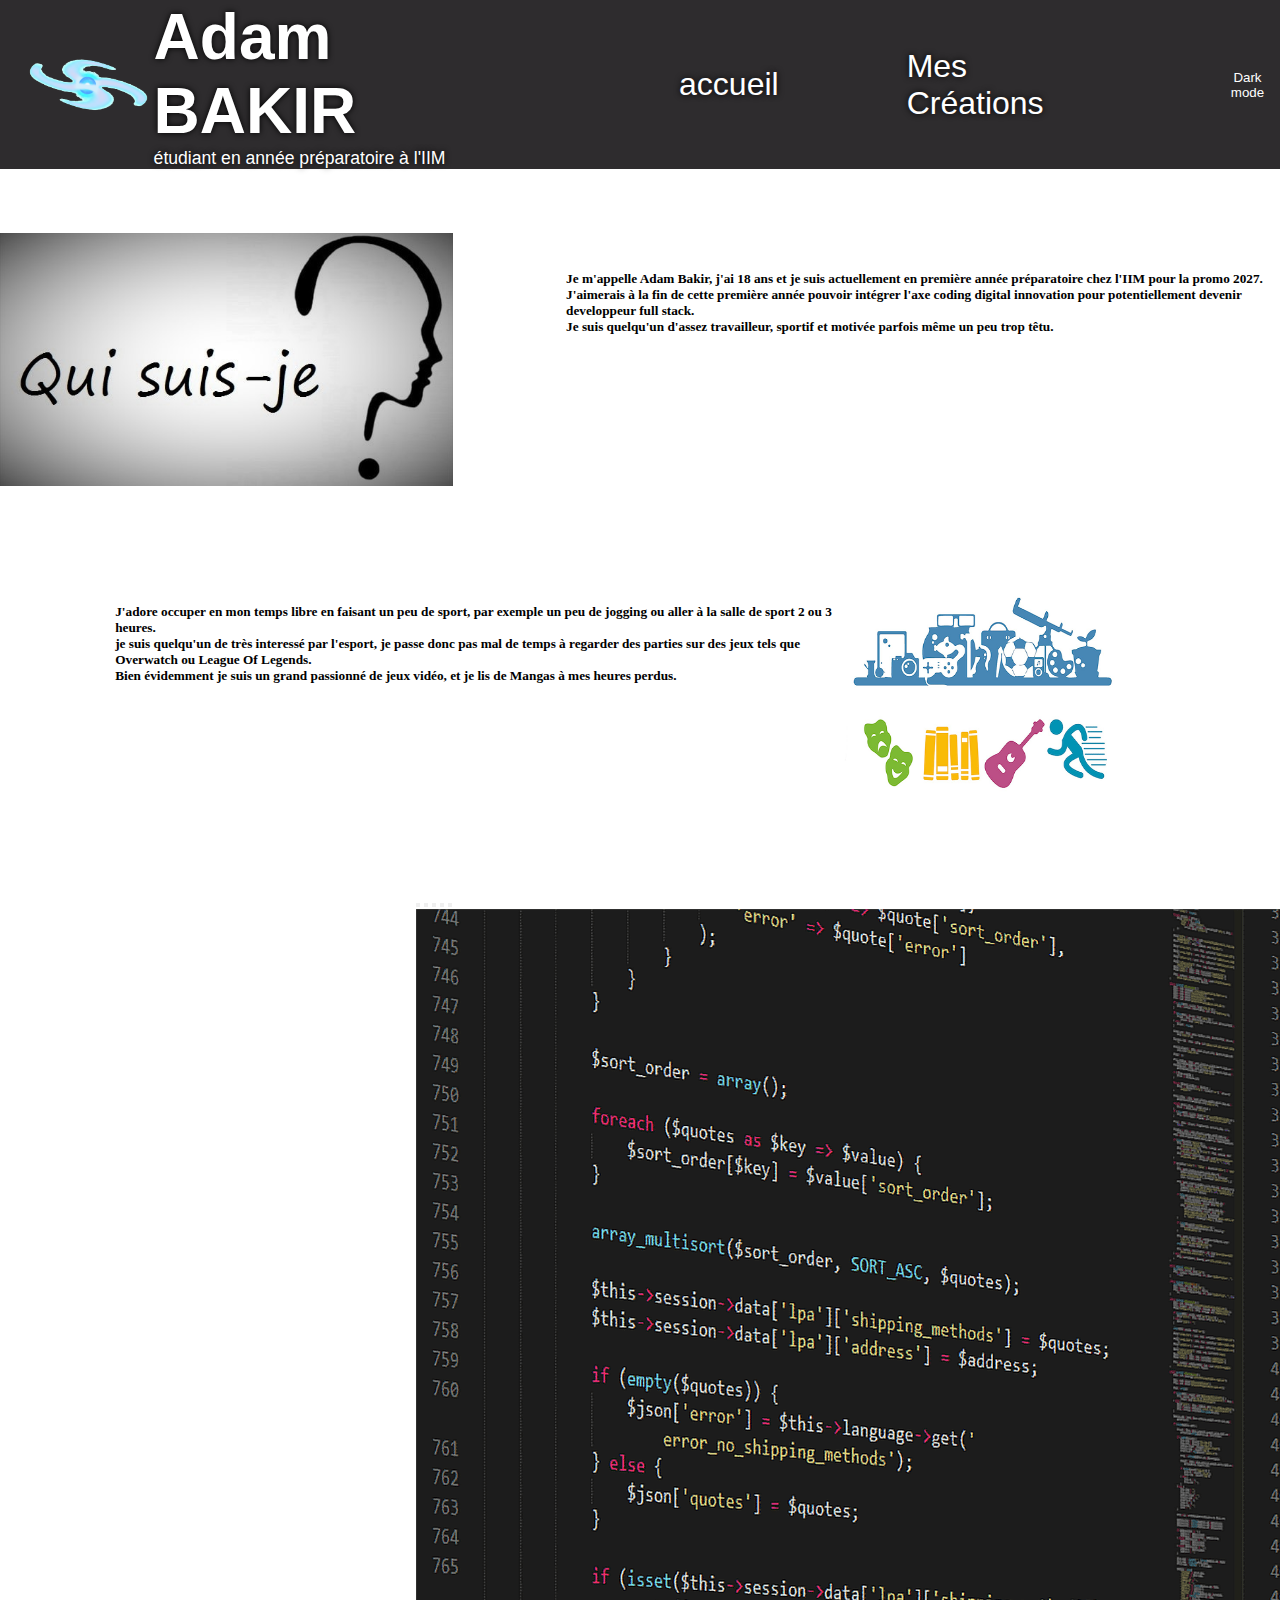
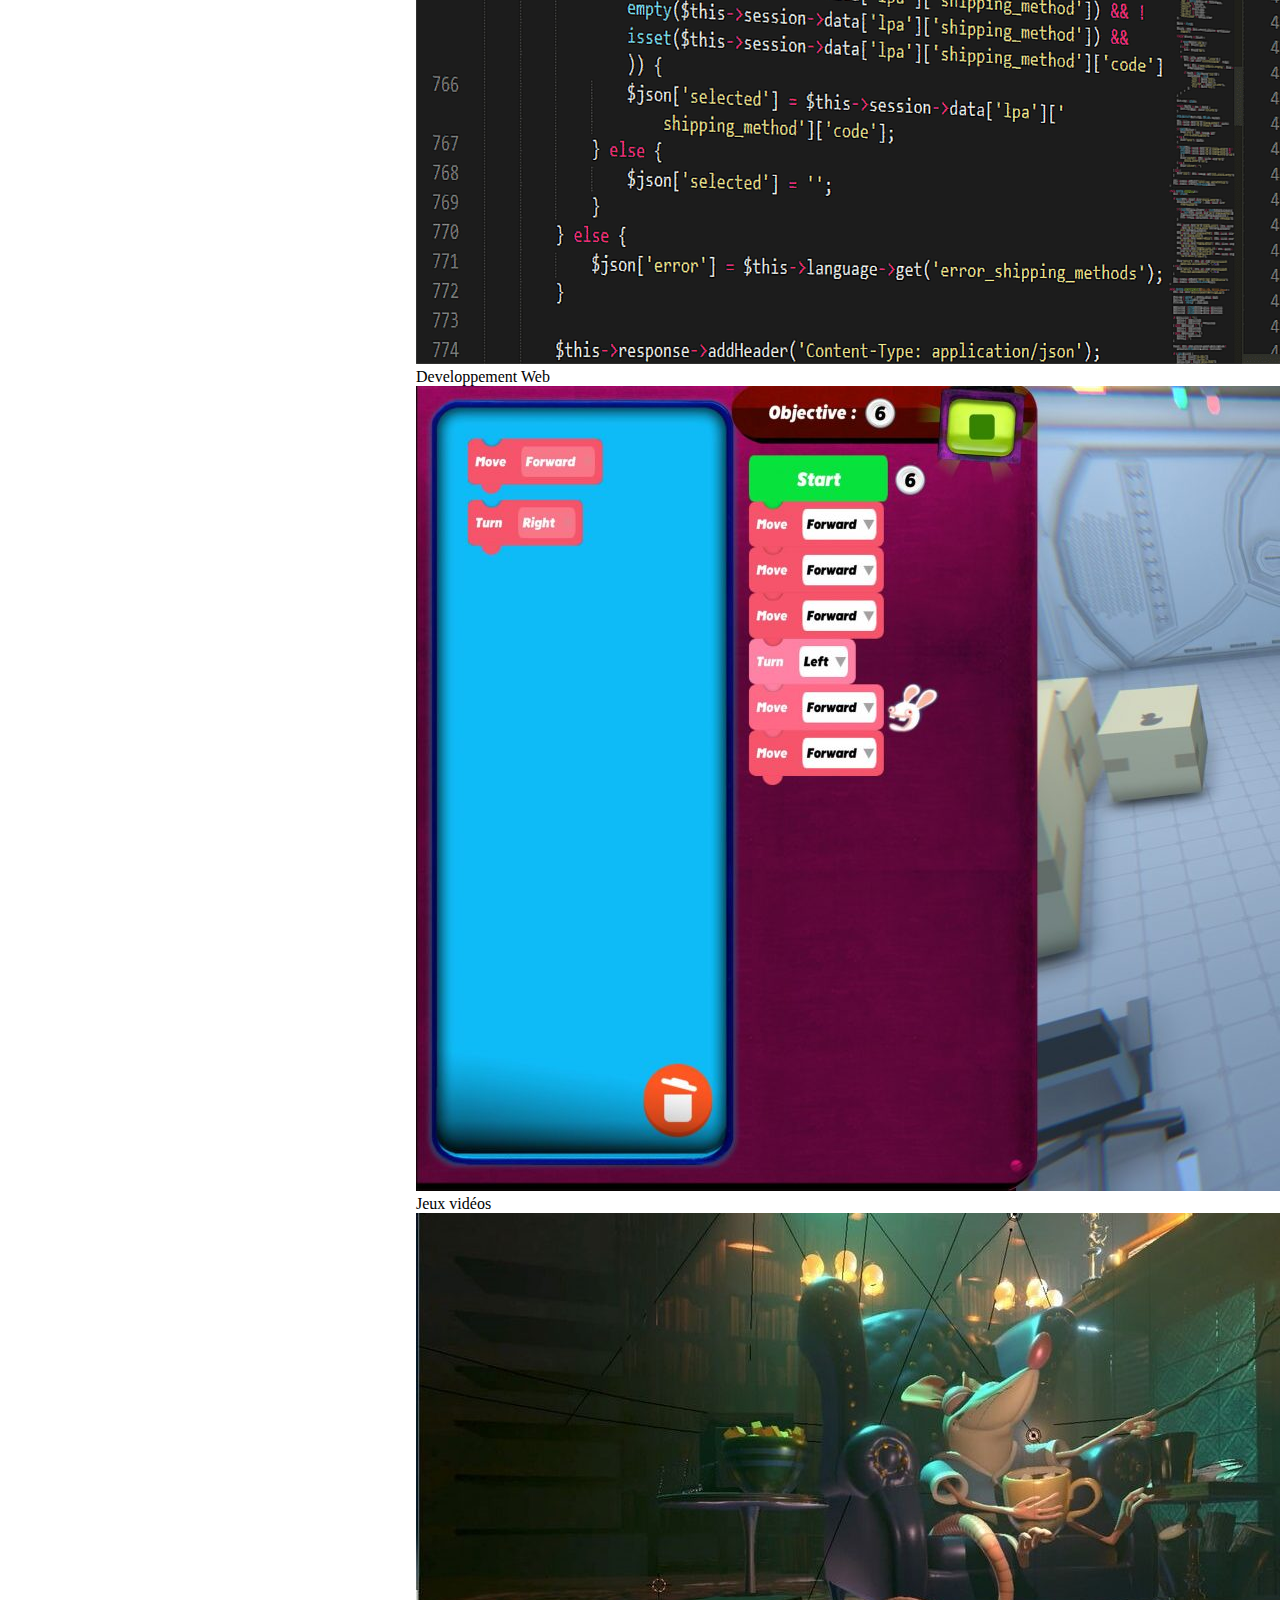
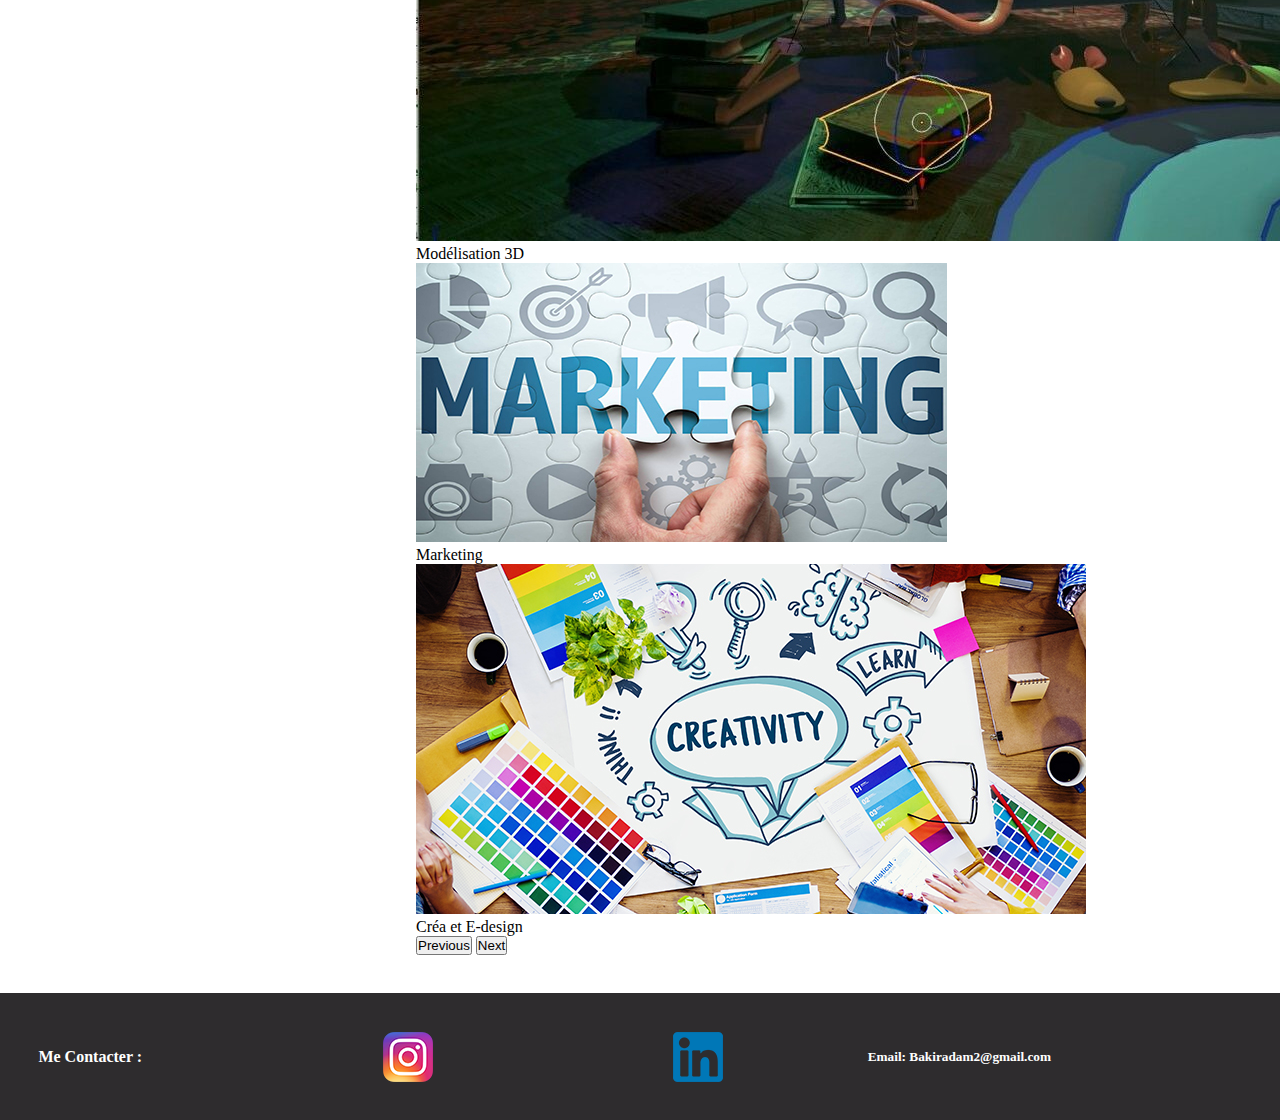
<file: index.html>
<!DOCTYPE html>
<html lang="en">
<head>
    <meta charset="UTF-8">
    <meta http-equiv="X-UA-Compatible" content="IE=edge">
    <meta name="viewport" content="width=device-width, initial-scale=1.0">
    <link rel="stylesheet" href="https://cdn.jsdelivr.net/npm/bootstrap@5.2.2/dist/css/bootstrap.min.css" 
    integrity="sha384-Zenh87qX5JnK2Jl0vWa8Ck2rdkQ2Bzep5IDxbcnCeuOxjzrPF/et3URy9Bv1WTRi" crossorigin="anonymous">
    <link rel="stylesheet" href="accueilportfolio.css">
    <title>Portfolio</title>
</head>
<body class="daymode">
    <header>
        <nav>
            <img src="images/rasenshuriken.png" alt="ez" >
                <div class="titreétude"><h1> Adam BAKIR </h1> <p> étudiant en année préparatoire à l'IIM </p></div>
                <div class="hover1"><a href="index.html"> accueil </a></div><br>
                <div class="hover2"><a href="Créations.html"> Mes Créations </a></div><br>
                <button onclick="dark()" class="darkmode">Dark mode</button> 
        </nav>
    </header>
    <main>
      <section class="container">
        <div class="bloc1">
          <img src="images/QUISUISJE.jpg" alt="qui suis je?" >
        </div>
        <div class="bloc2">
          <h5> Je m'appelle Adam Bakir, j'ai 18 ans et je suis actuellement en première année préparatoire chez l'IIM pour la promo 2027.<br>
          J'aimerais à la fin de cette première année pouvoir intégrer l'axe coding digital innovation pour potentiellement devenir developpeur full stack.<br>
          Je suis quelqu'un d'assez travailleur, sportif et motivée parfois même un peu trop têtu. </h5> 
        </div>
      </section>
      <section class="container2">
        <div class="blocloisir1">
          <h5> J'adore occuper en mon temps libre en faisant un peu de sport, par exemple un peu de jogging ou aller à la salle de sport 2 ou 3 heures.<br>
              je suis quelqu'un de très interessé par l'esport, je passe donc pas mal de temps à regarder des parties sur des jeux tels que Overwatch ou League Of Legends.<br>
              Bien évidemment je suis un grand passionné de jeux vidéo, et je lis de Mangas à mes heures perdus. </h5> 
        </div>
        <div class="blocloisir2">
          <img src="images/sportsloisirs1.png" alt="Loisirs" >
        </div>
      </section>
        <div class="slider">
          <div id="carouselExampleCaptions" class="carousel slide" data-bs-ride="false">
            <div class="carousel-indicators">
              <button type="button" data-bs-target="#carouselExampleCaptions" data-bs-slide-to="0" class="active" aria-current="true" aria-label="Slide 1"></button>
              <button type="button" data-bs-target="#carouselExampleCaptions" data-bs-slide-to="1" aria-label="Slide 2"></button>
              <button type="button" data-bs-target="#carouselExampleCaptions" data-bs-slide-to="2" aria-label="Slide 3"></button>
              <button type="button" data-bs-target="#carouselExampleCaptions" data-bs-slide-to="3" aria-label="Slide 4"></button>
              <button type="button" data-bs-target="#carouselExampleCaptions" data-bs-slide-to="4" aria-label="Slide 5"></button>
            </div>
            <div class="carousel-inner">
              <div class="carousel-item active">
                <img src="images/Developpement-web-Agence-Web-Net-Concept-1920x1055.png" class="d-block w-100" alt="ez1">
                <div class="carousel-caption d-none d-md-block">
                  <p> Developpement Web </p>
                </div>
              </div>
              <div class="carousel-item">
                <img src="images/jeuxvidéos.jpg" class="d-block w-100" alt="ez2">
                <div class="carousel-caption d-none d-md-block">
                  <p> Jeux vidéos </p>
                </div>
              </div>
              <div class="carousel-item">
                <img src="images/blender-outil-1-1200x628.jpg" class="d-block w-100" alt="ez3">
                <div class="carousel-caption d-none d-md-block">
                  <p> Modélisation 3D </p>
                </div>
              </div>
              <div class="carousel-item">
                <img src="images/definition-marketing.jpg" class="d-block w-100" alt="ez4">
                <div class="carousel-caption d-none d-md-block">
                  <div class="marketing">
                  <p> Marketing </p>
                  </div>
                </div>
              </div>
              <div class="carousel-item">
                <img src="images/Head-of-Design.jpeg" class="d-block w-100" alt="ez5">
                <div class="carousel-caption d-none d-md-block">
                  <div class="edesign">
                  <p> Créa et E-design </p>
                  </div>
                </div>
              </div>
            </div>
            <button class="carousel-control-prev" type="button" data-bs-target="#carouselExampleCaptions" data-bs-slide="prev">
              <span class="carousel-control-prev-icon" aria-hidden="true"></span>
              <span class="visually-hidden">Previous</span>
            </button>
            <button class="carousel-control-next" type="button" data-bs-target="#carouselExampleCaptions" data-bs-slide="next">
              <span class="carousel-control-next-icon" aria-hidden="true"></span>
              <span class="visually-hidden">Next</span>
            </button>
          </div>
        </div>
    </main>
    <footer>
      <h4> Me Contacter : </h4>
      <img src="images/instagramicon.png" alt="instagram">
      <img src="images/linkedin.png" alt="linkedin">
      <h5> Email: Bakiradam2@gmail.com </h5>
    </footer>
    <script src="https://cdn.jsdelivr.net/npm/bootstrap@5.2.2/dist/js/bootstrap.bundle.min.js" integrity="sha384-OERcA2EqjJCMA+/3y+gxIOqMEjwtxJY7qPCqsdltbNJuaOe923+mo//f6V8Qbsw3" crossorigin="anonymous"></script>
    <script src="accueil.js"></script>
  </body>
</html>
</file>
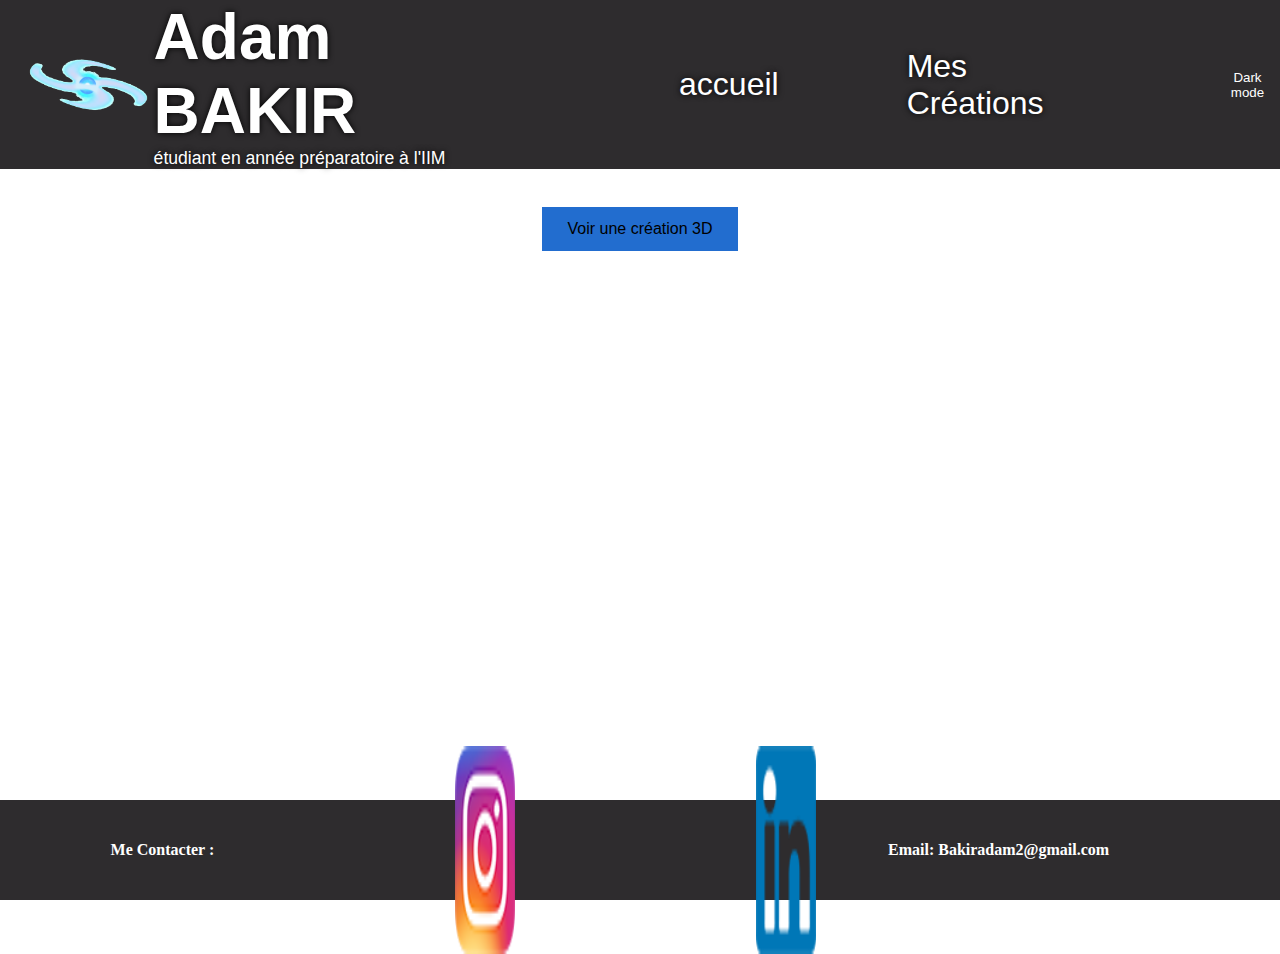
<file: Créations.html>
<!DOCTYPE html>
<html lang="en">
<head>
    <meta charset="UTF-8">
    <meta http-equiv="X-UA-Compatible" content="IE=edge">
    <meta name="viewport" content="width=device-width, initial-scale=1.0">
    <link rel="stylesheet" href="https://cdn.jsdelivr.net/npm/bootstrap@5.2.2/dist/css/bootstrap.min.css" 
    integrity="sha384-Zenh87qX5JnK2Jl0vWa8Ck2rdkQ2Bzep5IDxbcnCeuOxjzrPF/et3URy9Bv1WTRi" crossorigin="anonymous">
    <link rel="stylesheet" href="portfolio.css">
    <title>Portfolio</title>
</head>
<body class="daymode">
    <header>
        <nav>
            <img src="images/rasenshuriken.png" alt="ez" >
                <div class="titreétude"><h1> Adam BAKIR </h1> <p> étudiant en année préparatoire à l'IIM </p></div>
                <div class="hover1"><a href="index.html"> accueil </a></div><br>
                <div class="hover2"><a href="Créations.html"> Mes Créations </a></div><br>
                <button onclick="dark()" class="darkmode">Dark mode</button> 
        </nav>
    </header>
    <main>
        <button class='creations' id="créations" value="Créations">Voir une création 3D</button>
        <img src="images/Appartement_Adam_BAKIR_.png" id="image1" class="image1">
    </main>
    <script src="créations.js"></script>
    <footer>
        <h4> Me Contacter : </h4>
        <img src="images/instagramicon.png" alt="instagram">
        <img src="images/linkedin.png" alt="linkedin">
        <h4> Email: Bakiradam2@gmail.com </h4>
      </footer>
</body>
</html>
</file>
<file: accueilportfolio.css>
@import url(composants/header.css);
@import url(composants/footer.css);

body{
    background-color: rgb(246, 243, 238);
}

.titreétude p{
    font-size: 55%;
}

.container{
    display: flex;
    margin-top: 5%;
}

.container:hover{
    box-shadow: 15px 10px 10px rgb(186, 181, 175);   
    background-color: rgba(255, 255, 255, 0.39);
}

.darkmode {
    border: none;
    background-color: #2E2C2E;
    display: inline-block;
    text-decoration: none;
    color: white;
    margin-left: 8%;
}

.nightmode {
    background-color: #262829;
    color: white;
    transition: 0.4s ease-in-out;
}

.creations {
    border: none;
    display: block;
    margin: auto;
    padding: 1% 2% 1% 2%;
    margin-top: 3%;
    background-color: #226dcf;
    font-size: 16px;
}
.daymode {
    background-color: #fff;
    color: black;
    transition: 0.4s ease-in-out;
}

.bloc1 img{
    height: 100%;
    width: 80%;
}

.bloc2{
    margin-top: 3%;
}

.container2{
    border: 1px gray;
    display: flex;
    margin-top: 5%;
    margin-left: 7%;
    margin-right: 7%;
    padding-left: 2%;
}

.container2:hover{
    box-shadow: 15px 10px 10px rgb(186, 181, 175);  
    background-color: rgba(255, 255, 255, 0.39);
}

.blocloisir1{
    margin-top: 5%;
}

.blocloisir2 img{
    height: 70%;
    width: 80%;
    margin-top: 10%;
}

h5{
    font-family:Georgia, 'Times New Roman', Times, serif
}
.slider{
    height: 35%;
    width: 35%;
    margin: 3% auto;
}

.edesign{
    color: #000;
}

.marketing{
    color: #000;
}

.image1{
    display: none;
    height: 25%;
    width: 25%;
    margin: 0 auto;
}

@media screen and (max-width: 1024px){

    html{
        width: max-content;
        height: max-content;
    }

    header nav{
        width: 100%;
    }

    .hover1{
        margin-left: 10%;
    }
    
    .hover2{
        margin-left: 10%;
    }
    
    .hover3{
        margin-left: 10%;
    }
    .titreétude p{
        font-size: 55%;
    }

    footer{
        width: 100%;
    }
}

@media screen and (min-width: 390px) and (max-width: 480px){
    
    .bloc2{
        margin-right: 20%;
    }
    .container2{
        margin-right: 20%;
    }
}

@media screen and (min-width: 320px) and (max-width: 390px){
    header nav{
        padding-right: 35%;
    }
    .bloc2{
        margin-right: 35%;
    }
    .container2{
        margin-right: 33%;
    }
    .slider{
        margin-left: 20%;
    }
    footer{
        padding-right: 35%;
    }
}
</file>
<file: portfolio.css>
@import url(composants/header.css);
@import url(composants/footer.css);

body{
    background-color: rgb(246, 243, 238);
}

.titreétude p{
    font-size: 55%;
}

.container{
    display: flex;
    margin-top: 5%;
}

.container:hover{
    box-shadow: 15px 10px 10px rgb(186, 181, 175);   
    background-color: rgba(255, 255, 255, 0.39);
}

.darkmode {
    border: none;
    background-color: #2E2C2E;
    display: inline-block;
    text-decoration: none;
    color: white;
    margin-left: 8%;
}

.nightmode {
    background-color: #262829;
    color: white;
    transition: 0.4s ease-in-out;
}

.creations {
    border: none;
    display: block;
    margin: auto;
    padding: 1% 2% 1% 2%;
    margin-top: 3%;
    background-color: #226dcf;
    font-size: 16px;
}
.daymode {
    background-color: #fff;
    color: black;
    transition: 0.4s ease-in-out;
}

.bloc1 img{
    height: 100%;
    width: 80%;
}

.bloc2{
    margin-top: 3%;
}

.container2{
    border: 1px gray;
    display: flex;
    margin-top: 5%;
    margin-left: 7%;
    margin-right: 7%;
    padding-left: 2%;
}

.container2:hover{
    box-shadow: 15px 10px 10px rgb(186, 181, 175);  
    background-color: rgba(255, 255, 255, 0.39);
}

.blocloisir1{
    margin-top: 5%;
}

.blocloisir2 img{
    height: 70%;
    width: 80%;
    margin-top: 10%;
}

h5{
    font-family:Georgia, 'Times New Roman', Times, serif
}
.slider{
    height: 35%;
    width: 35%;
    margin: 3% auto;
}

.edesign{
    color: #000;
}

.marketing{
    color: #000;
}

.image1{
    display: none;
    height: 25%;
    width: 25%;
    margin: 0 auto;
}

footer {
    position:absolute;
    bottom:0;  /* on le colle en bas */
    width:100%;
    height:100px;   /* Hauteur du pied de page */
}

footer img{
    width: 5%;
    height: 900%;
}

h5{
    display: none;
    margin: 0 auto;
}

h4{
    margin-left: 6%;
}

@media screen and (max-width: 1024px){

    html{
        width: max-content;
        height: max-content;
    }

    header nav{
        width: 100%;
    }

    .hover1{
        margin-left: 10%;
    }
    
    .hover2{
        margin-left: 10%;
    }
    
    .hover3{
        margin-left: 10%;
    }
    .titreétude p{
        font-size: 55%;
    }

    footer{
        width: 100%;
    }
}

@media screen and (min-width: 390px) and (max-width: 480px){
    
    .bloc2{
        margin-right: 20%;
    }
    .container2{
        margin-right: 20%;
    }
}

@media screen and (min-width: 320px) and (max-width: 390px){
    header nav{
        padding-right: 35%;
    }
    .bloc2{
        margin-right: 35%;
    }
    .container2{
        margin-right: 33%;
    }
    .slider{
        margin-left: 20%;
    }
    footer{
        padding-right: 35%;
    }
}
</file>
